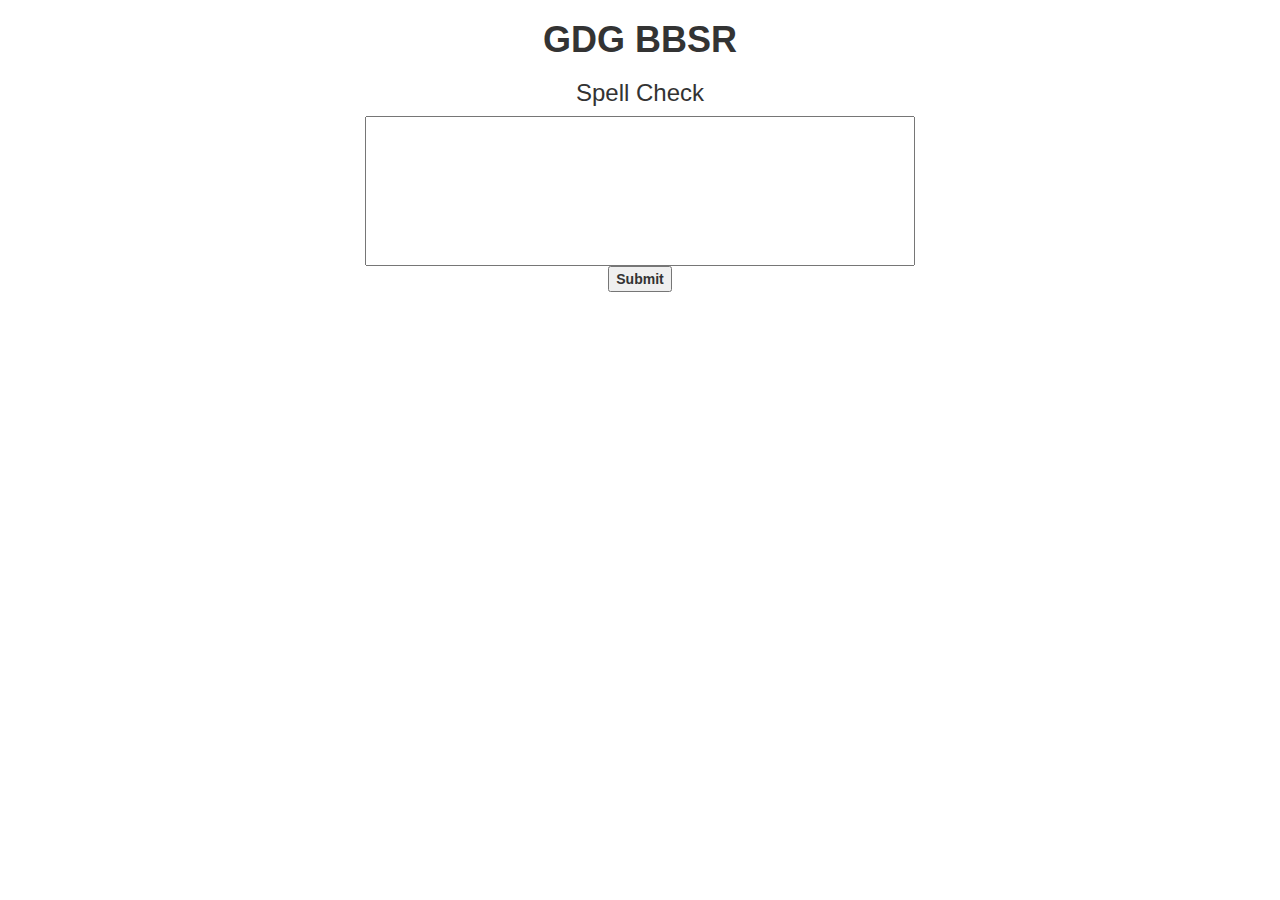
<file: Q1. Spell Bug  (Web Development)-/index.html>
<!DOCTYPE html>
<html>
  <head>
    <meta charset="utf-8">
    <title>Spell Bug</title>
    <link rel="stylesheet" href="https://maxcdn.bootstrapcdn.com/bootstrap/3.3.7/css/bootstrap.min.css" media="screen" title="no title">
  </head>
  <body>
    <div class="text-center">
      <h1><b>GDG BBSR<b></h1>
      <h3>Spell Check</h3>
    </div>
    <div class="text-center">
      <p id="para" ></p>
    </div>
      <div class="text-center">
        <div class="form-group">
          <input id="user" type="text" name="textbox" value="" style="height:150px;width:550px; font-size:14pt;"/>
          <div class="text-center">
            <input type="submit" name="button" value="Submit" onclick="show()">
          </div>
        </div>
      </div>
    <script src="https://ajax.googleapis.com/ajax/libs/jquery/3.2.1/jquery.min.js"></script>
    <script src="https://maxcdn.bootstrapcdn.com/bootstrap/3.3.7/js/bootstrap.min.js"></script>
    <script>
      var textbox = document.getElementById('text');
      function show()
      {
        var first = document.getElementById("user");
        console.log(first.value);
        $.getJSON("dictionary.json", function (json) {
          // document.getElementById("para").innerHTML = json.commonWords;
        })

        document.getElementById("para").innerHTML = first.value;
        var sp = first.value.split(" ")
        console.log(sp);
        (function () {
          $.getJSON("dictionary.json", function (json) {
          for (var i = 0; i < sp.length; i++) {
            for (var j = 0; j < json.commonWords.length; j++) {
              console.log(json.commonWords[j]);
              if(sp[i] == json.commonWords[j]){
                  console.log(sp[i]);
              }
            }
          }
          })
        })();
      }
    </script>
  </body>
</html>
</file>
